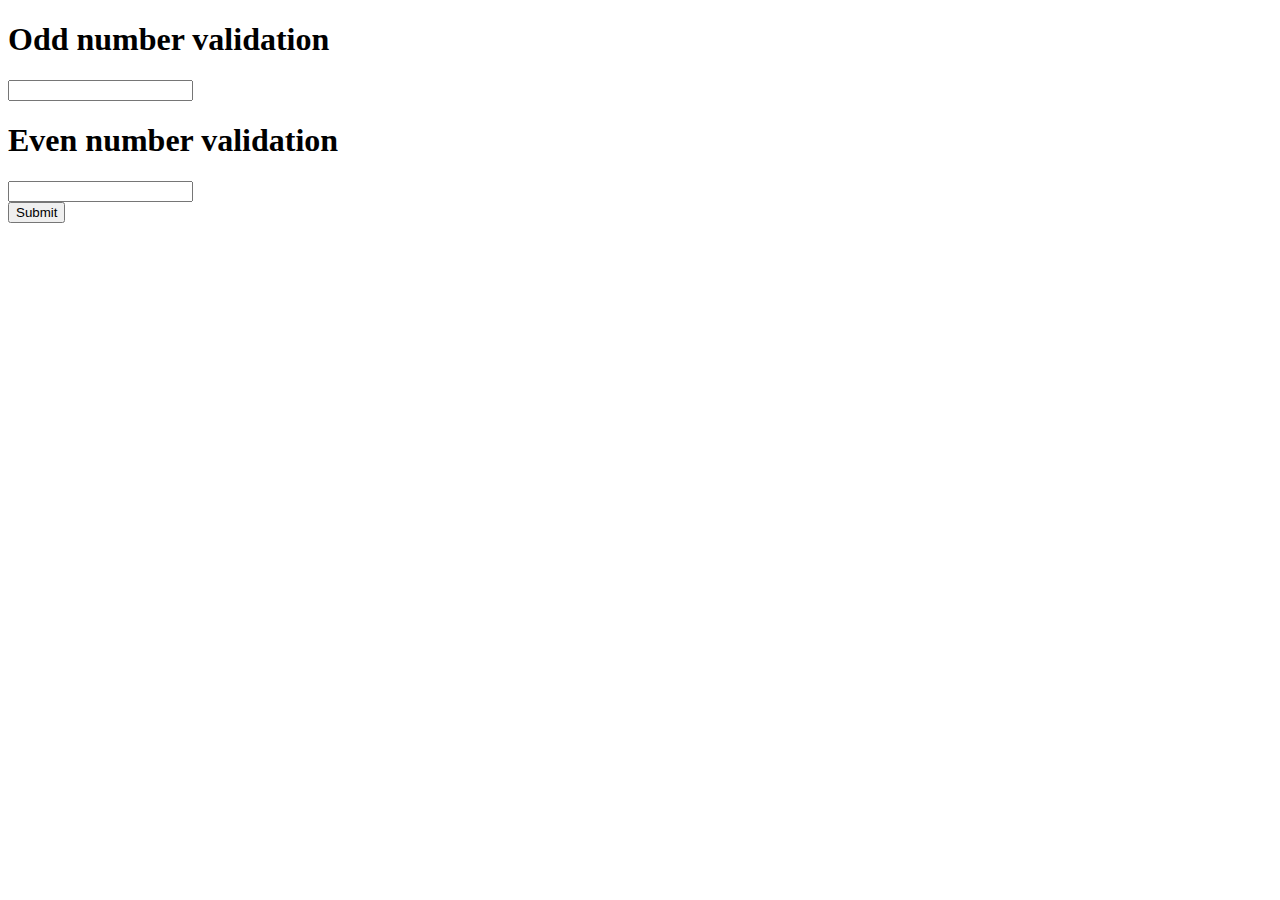
<file: Lesson 4 - DOM/code/exercise1/index.html>
<!doctype html>
<html lang="en">

	<head>
		<meta charset="utf-8">

		<title>Validation</title>

		<meta name="author" content="Damian Sosnowski">

		<link rel="stylesheet" href="app.css">
		<script type="text/javascript" src="app.js"></script>
	</head>
	<body>
        
	<div>
		<h1>Odd number validation</h1>
		<input type="text" name="oddnumber" id="odd" />
	</div>
    
	<div>
		<h1>Even number validation</h1>
		<input type="text" name="evennumber" id="even"/>
	</div>

	<div>
        <input type="submit" value="Submit" id="submit"/>
    </div>
    
	</body>
	</script>
</file>
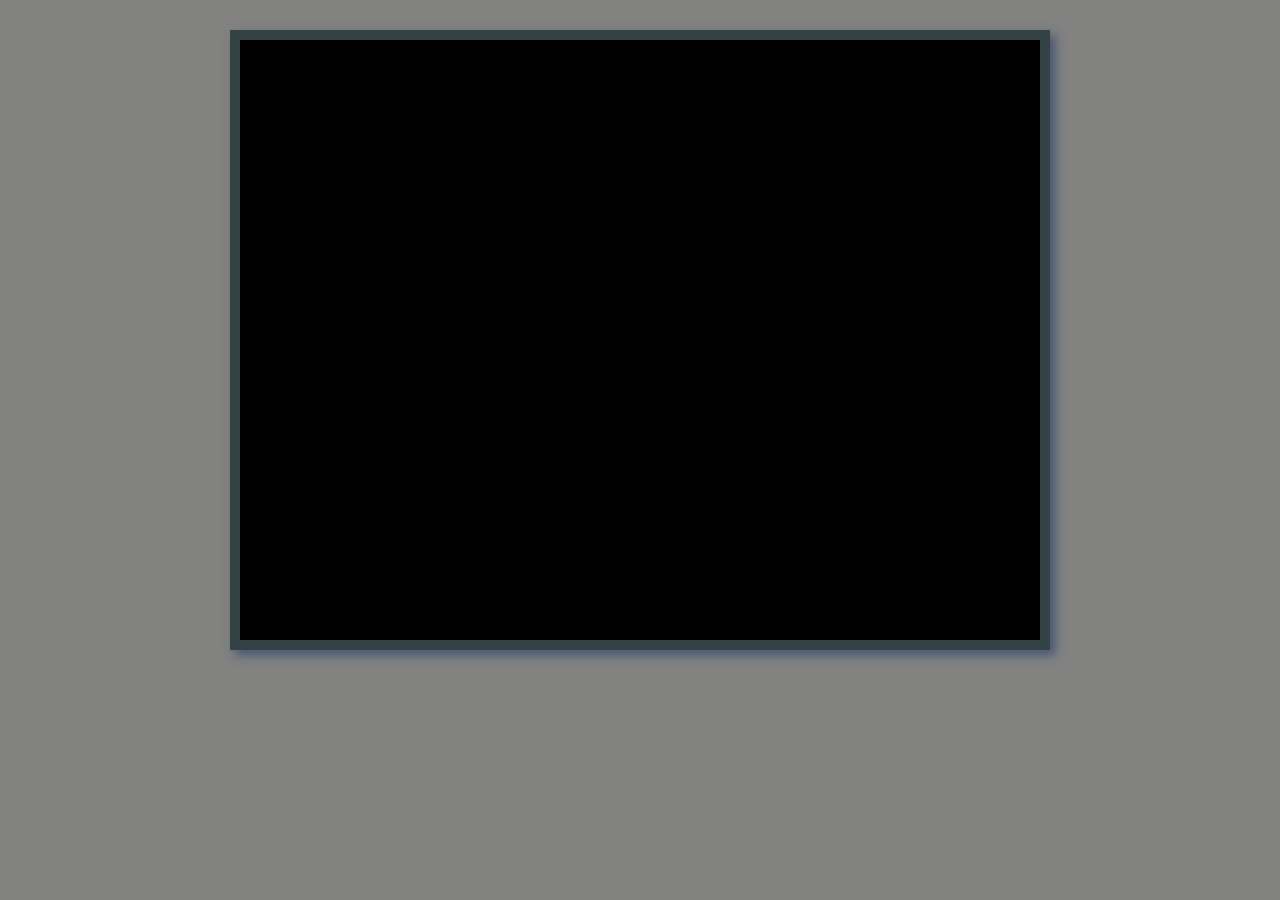
<file: Lesson 4 - DOM/code/homework/index.html>
<!doctype html>
<html lang="en">

<head>
    <meta charset="utf-8">

    <title>Game</title>

    <meta name="author" content="Rafał Warzycha">

    <link rel="stylesheet" href="app.css">
    <script type="text/javascript" src="app.js"></script>
</head>

<body>

</body>

</html>
</file>
<file: Lesson 4 - DOM/code/exercise1/app.css>
.valid {
	color: green;
}

.invalid {
	color: red;
}
</file>
<file: Lesson 4 - DOM/code/homework/app.css>
body {
  margin: 0;
  padding: 0;
  background: #828281;
}

.playArea {
  width: 800px;
  height: 600px;
  background: #020101;
  border: 10px solid #334343;
  margin: 30px auto 0;
  box-shadow: 5px 5px 10px #445474;
}

.ship {
  width: 64px;
  height: 64px;
  background-image: url("http://pixeljoint.com/files/icons/spaceship1_final.png");
  position: absolute;
}
</file>
